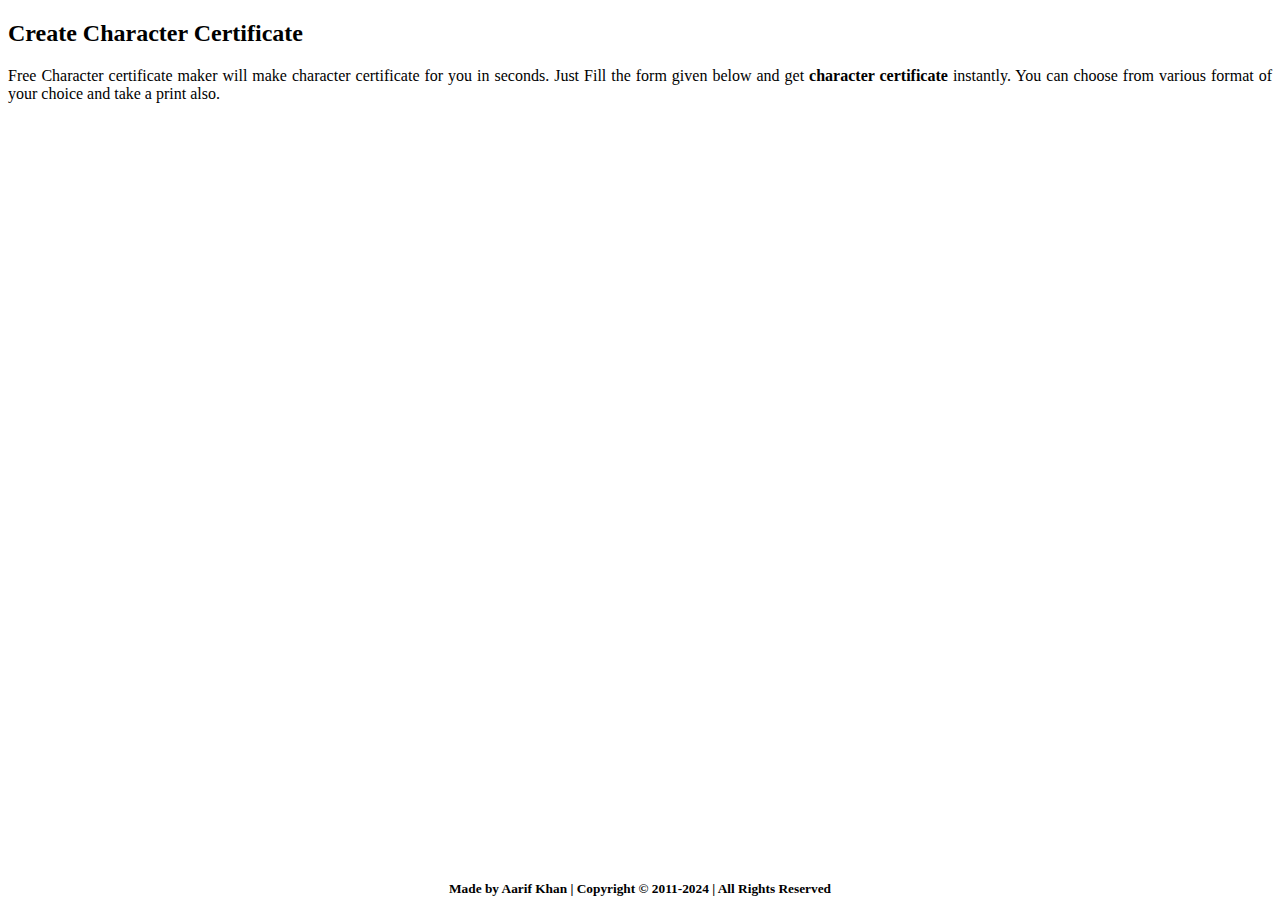
<file: index.html>
<!DOCTYPE html>
<html>
<body>

    <h2 style="text-align: justify;">Create Character Certificate</h2>
    <p style="text-align: justify;">Free Character certificate maker will make character certificate for you in seconds. Just Fill the form given below and get <strong>character certificate</strong> instantly. You can choose from various format of your choice and take a print also.</p>
    <p style="text-align: center;"><div class="jt-code">
    <iframe src="https://indiatyping.com/certificate/character/character_certificate_form.php" height="740px" width="100%" frameborder="0"></iframe></div>
    <div style="display:none"><a href="http://jtemplate.ru" title="Jtemplate.ru - free templates and extensions for Joomla" target="_blank">jtemplate.ru - free extensions Joomla</a></div>
    
    </p>

    <!-- //FOOTER MENU -->
    <div class="col-md-6 col-sm-6 col-xs-11">
        <div class="tp-footer-info ">

<div id="mod-custom64" class="mod-custom custom">
<p style="text-align: center;"><span style="font-size: 10pt;"><strong>Made by Aarif Khan | Copyright ©&nbsp;2011-2024  | All Rights Reserved</strong></span></p></div>
</body>
</html>
</file>
